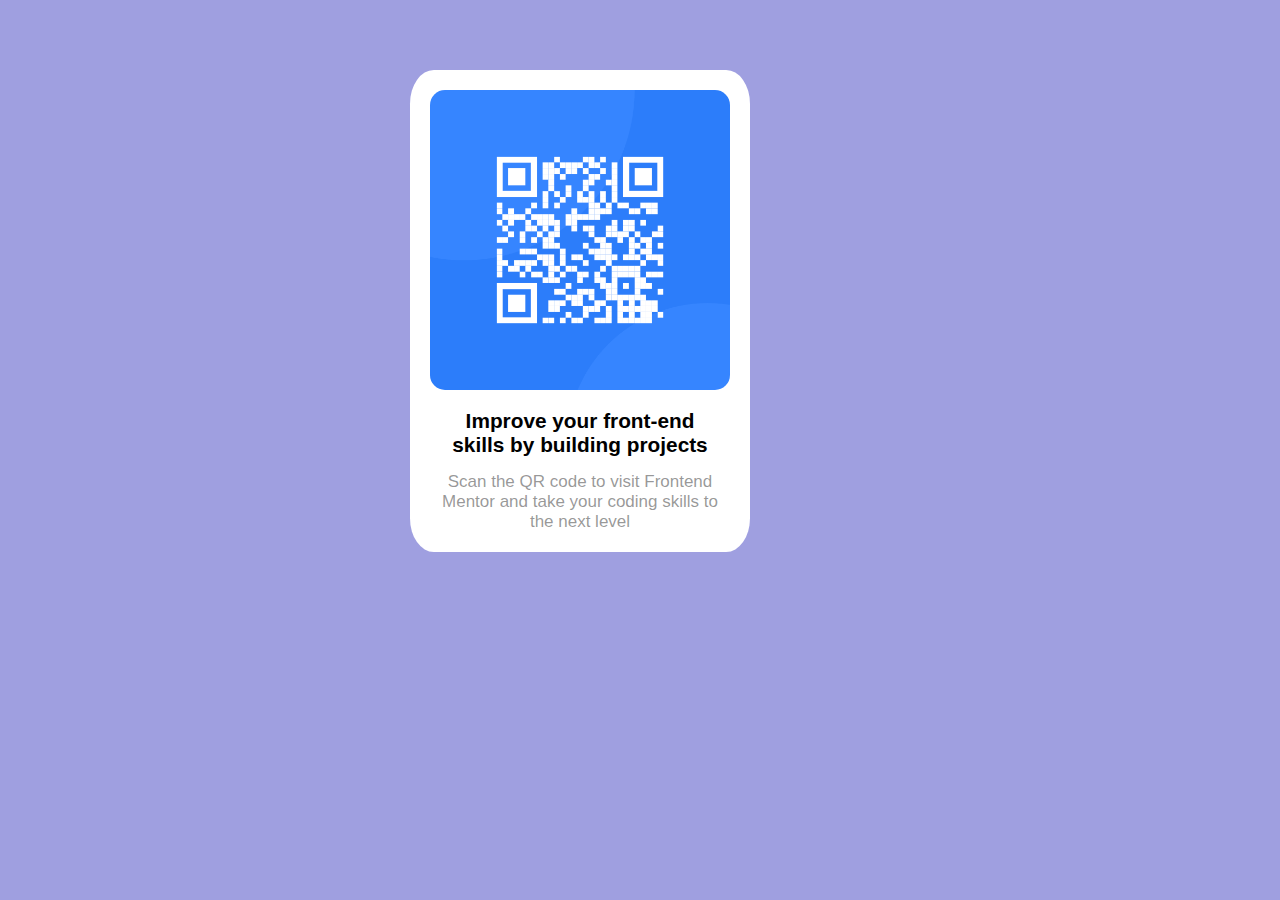
<file: pro-qrcode/index.html>
<!DOCTYPE html>
<html lang="pt-br">
<head>
    <meta charset="UTF-8">
    <meta name="viewport" content="width=device-width, initial-scale=1.0">
    <title>Qr Code</title>
    <link rel="shortcut icon" href="images/favicon-32x32.png" type="image/x-icon">
    <link rel="stylesheet" href="estilos/style.css">
</head>
<body>
    <main>
<div id="container">
    <img src="images/image-qr-code.png" alt="img">
    
            <h2>Improve your front-end skills by building projects </h2>
    
            <p>
                Scan the QR code to visit Frontend Mentor and take your coding skills to the next level
            </p>
</div>
   </main>
</body>
</html>
</file>
<file: pro-qrcode/estilos/style.css>
@charset "UTF-8";

*{
    margin: 0px;
    padding: 0px;

}

@import url('https://fonts.googleapis.com/css2?family=Barlow:wght@100&display=swap');
@import url('https://fonts.googleapis.com/css2?family=Dongle:wght@700&display=swap');

body, html{
width: 600px;
margin: auto;
background-color: rgb(159, 159, 224);

}

main{
height: 100px;
border-radius: 10px;
padding: 70px;
position: fixed;

}

main h2{
    padding: 15px;
    text-align: center;
    font-weight: bold;
    font-family: "Dongle", sans-serif;
    font-size: 1.3em;
   

    
}

main p{
text-align: center;
font-family: "Barlow", sans-serif;
font-size: 17px;
color: rgba(73, 73, 73, 0.568);

}

div#container{
background-color: white;
padding: 20px;
border-radius: 7%;
width: 300px;
margin: auto;

}

img{
width: 300px;
margin: auto;
border-radius: 5%;
}
</file>
